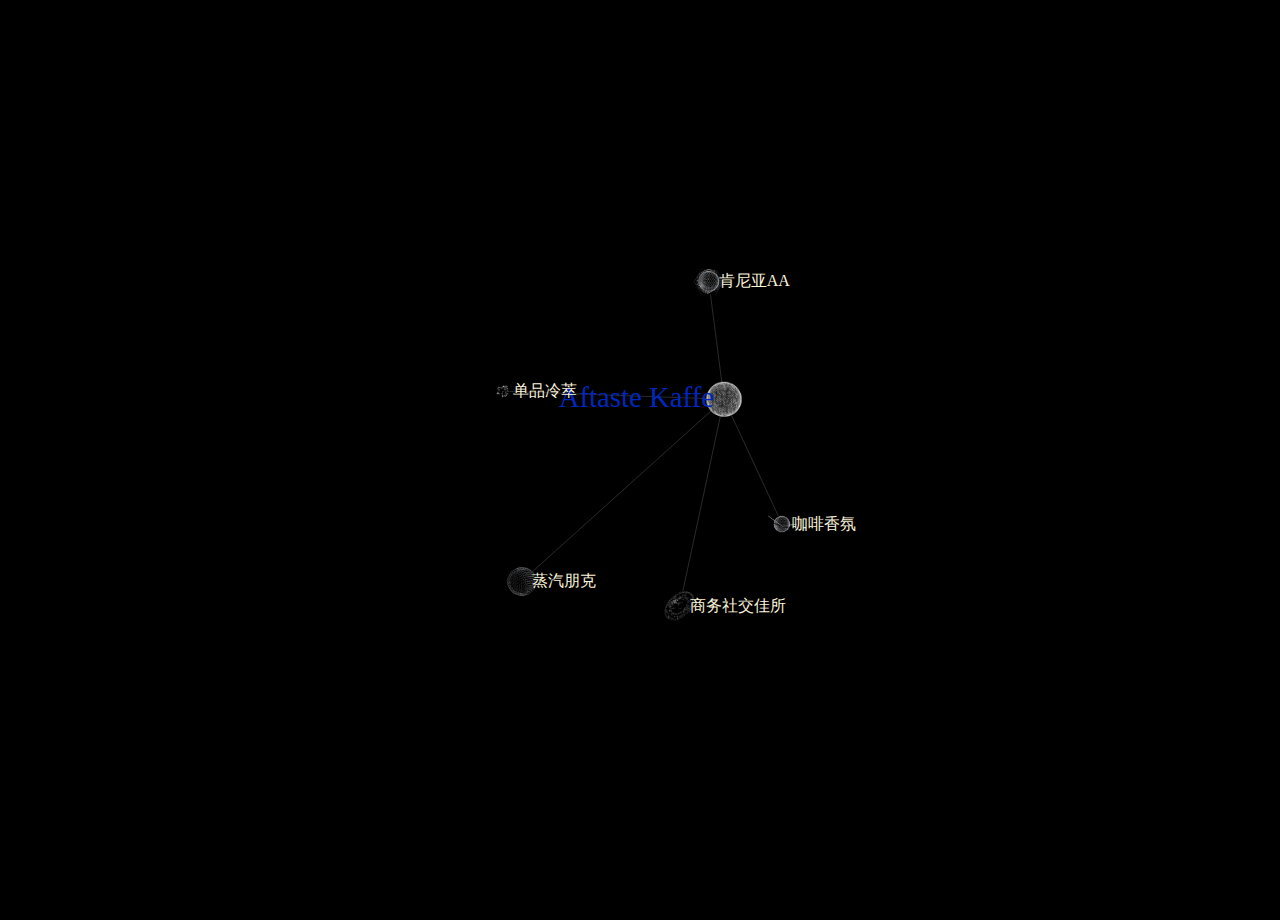
<file: aftaste.html>
<!DOCTYPE html>
<html lang="en">
<head>
    <meta charset="UTF-8">
    <meta name="viewport" content="width=device-width, initial-scale=1">
    <title>Assemble | Coffee Galaxy</title>
    <link type="text/css" href="css/style.css" rel="stylesheet">
    <script src ="js/d3.v3.min.js"></script>
</head>
<body>
<script src="js/aftaste.js"></script>
<!--<script src="js/a1.js"></script>-->

</body>
</html>
</file>
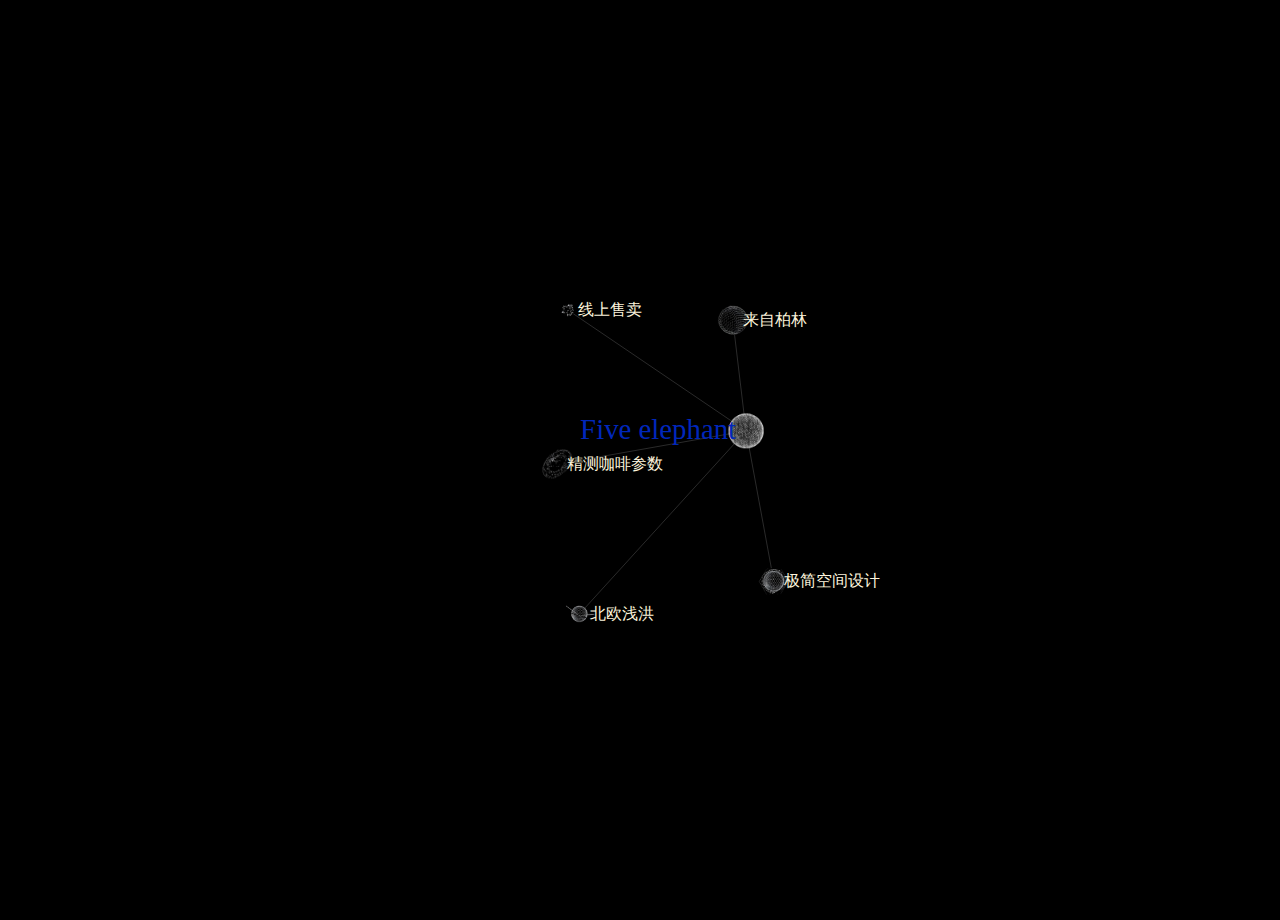
<file: five.html>
<!DOCTYPE html>
<html lang="en">
<head>
    <meta charset="UTF-8">
    <meta name="viewport" content="width=device-width, initial-scale=1">
    <title>Assemble | Coffee Galaxy</title>
    <link type="text/css" href="css/style.css" rel="stylesheet">
    <script src ="js/d3.v3.min.js"></script>
</head>
<body>
<!--<script src="js/b1.js"></script>-->
<script src="js/five.js"></script>

</body>
</html>
</file>
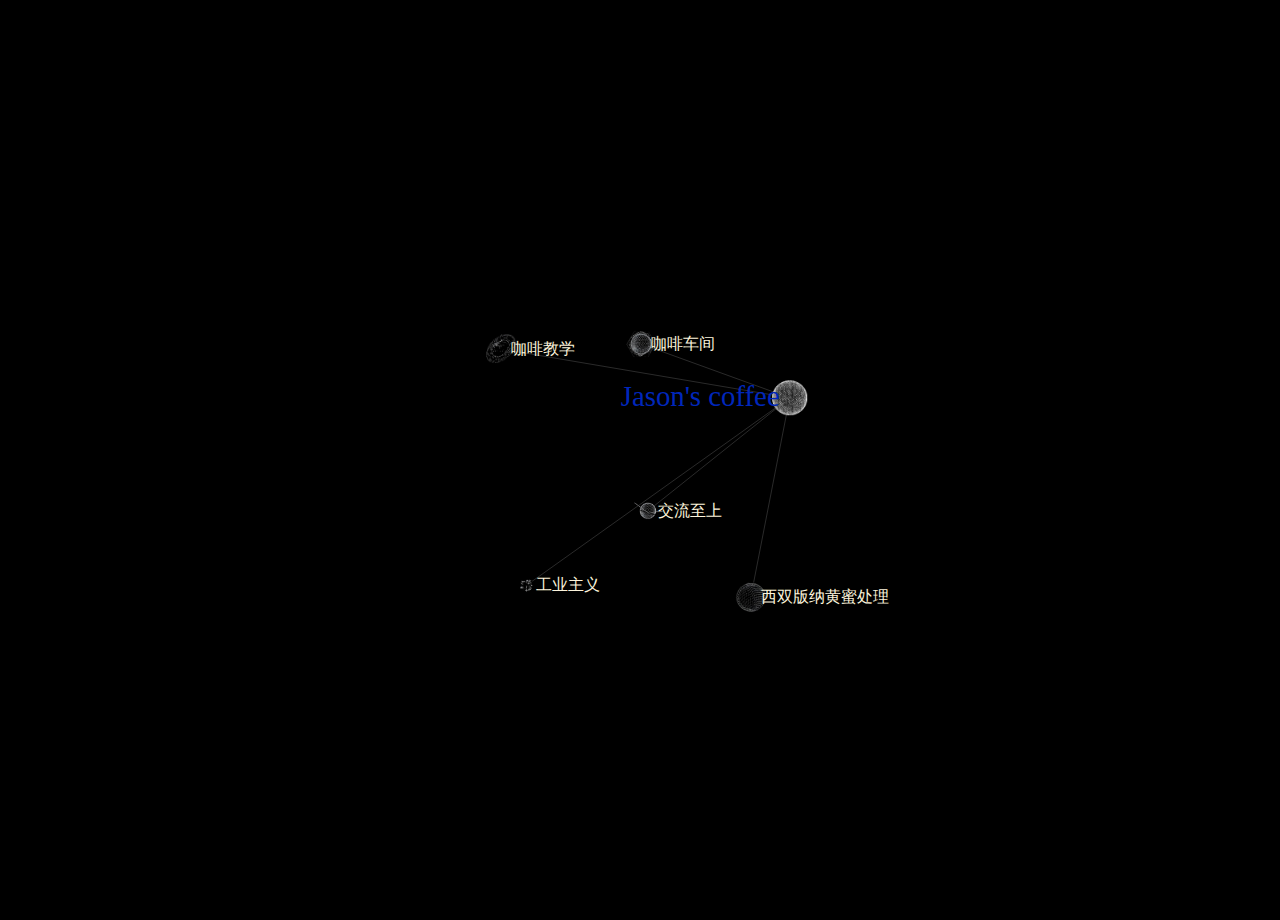
<file: jason.html>
<!DOCTYPE html>
<html lang="en">
<head>
    <meta charset="UTF-8">
    <meta name="viewport" content="width=device-width, initial-scale=1">
    <title>Assemble | Coffee Galaxy</title>
    <link type="text/css" href="css/style.css" rel="stylesheet">
    <script src ="js/d3.v3.min.js"></script>
</head>
<body>
<script src="js/c1.js"></script>
<!--<script src="js/jason.js"></script>-->

</body>
</html>
</file>
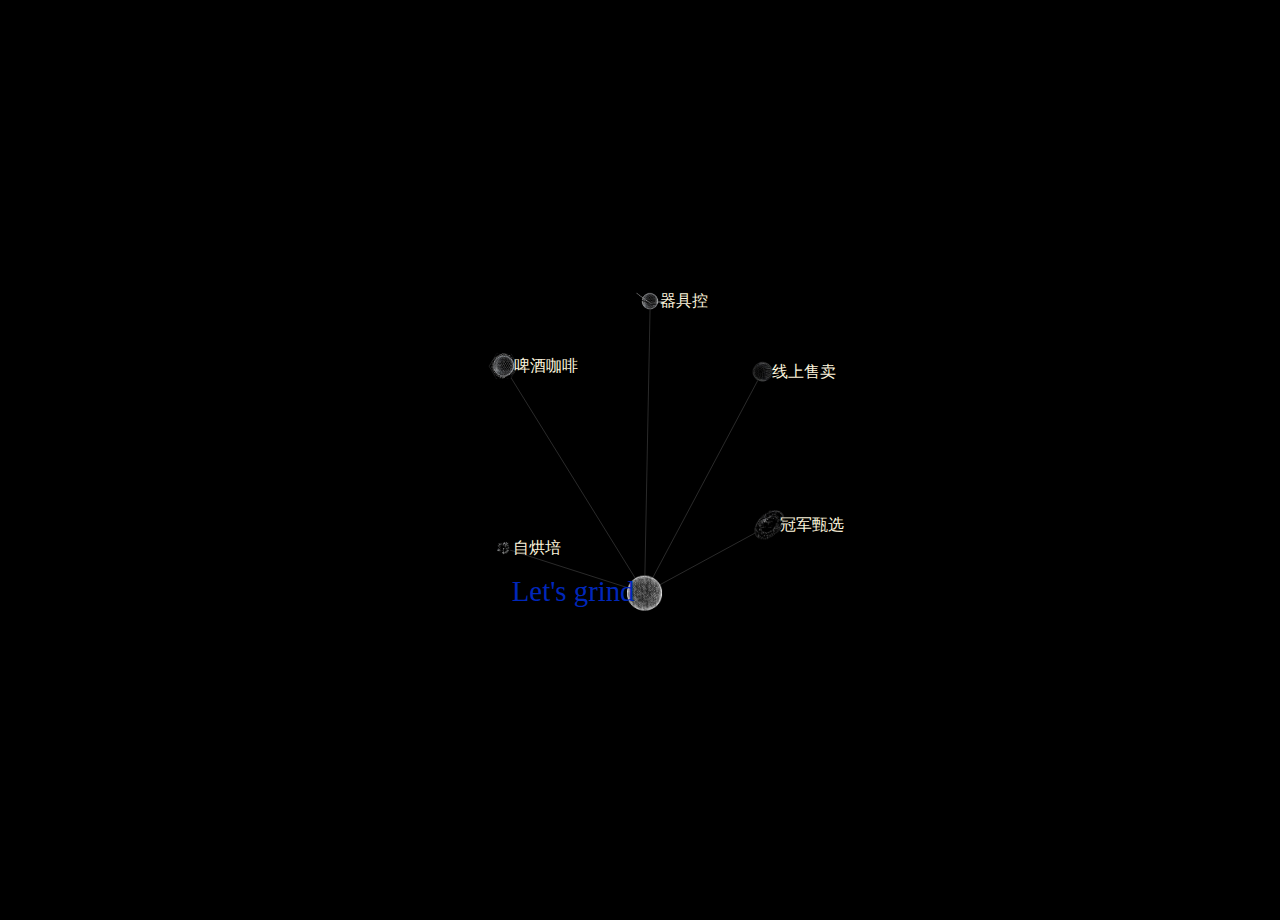
<file: Let.html>
<!DOCTYPE html>
<html lang="en">
<head>
    <meta charset="UTF-8">
    <meta name="viewport" content="width=device-width, initial-scale=1">
    <title>Assemble | Coffee Galaxy</title>
    <link type="text/css" href="css/style.css" rel="stylesheet">
    <script src ="js/d3.v3.min.js"></script>
</head>
<body>
<script src="js/let.js"></script>
<!--<script src="js/a2.js"></script>-->

</body>
</html>
</file>
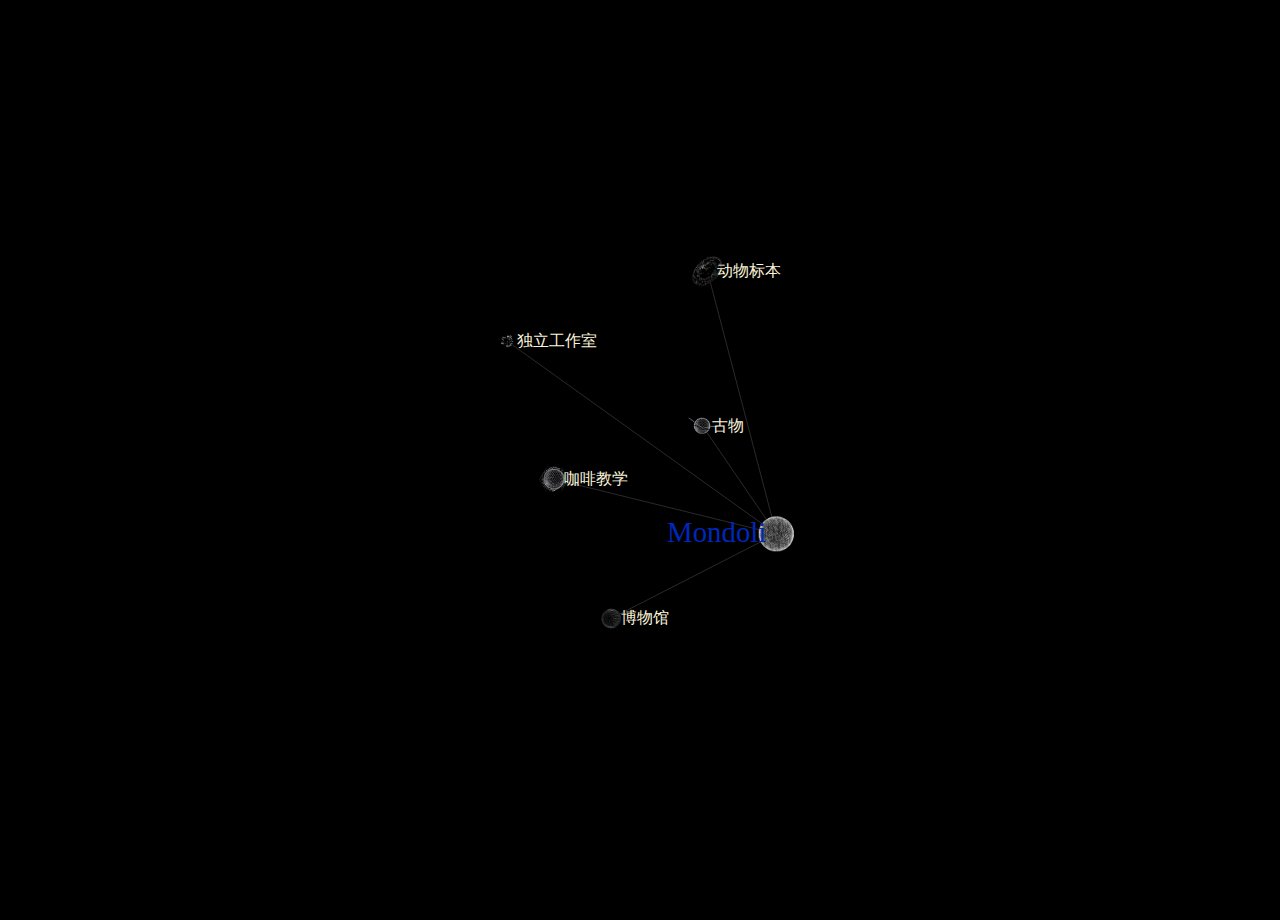
<file: Mondoli.html>
<!DOCTYPE html>
<html lang="en">
<head>
    <meta charset="UTF-8">
    <meta name="viewport" content="width=device-width, initial-scale=1">
    <title>Assemble | Coffee Galaxy</title>
    <link type="text/css" href="css/style.css" rel="stylesheet">
    <script src ="js/d3.v3.min.js"></script>
</head>
<body>
<script src="js/b2.js"></script>
<!--<script src="js/mondoli.js"></script>-->

</body>
</html>
</file>
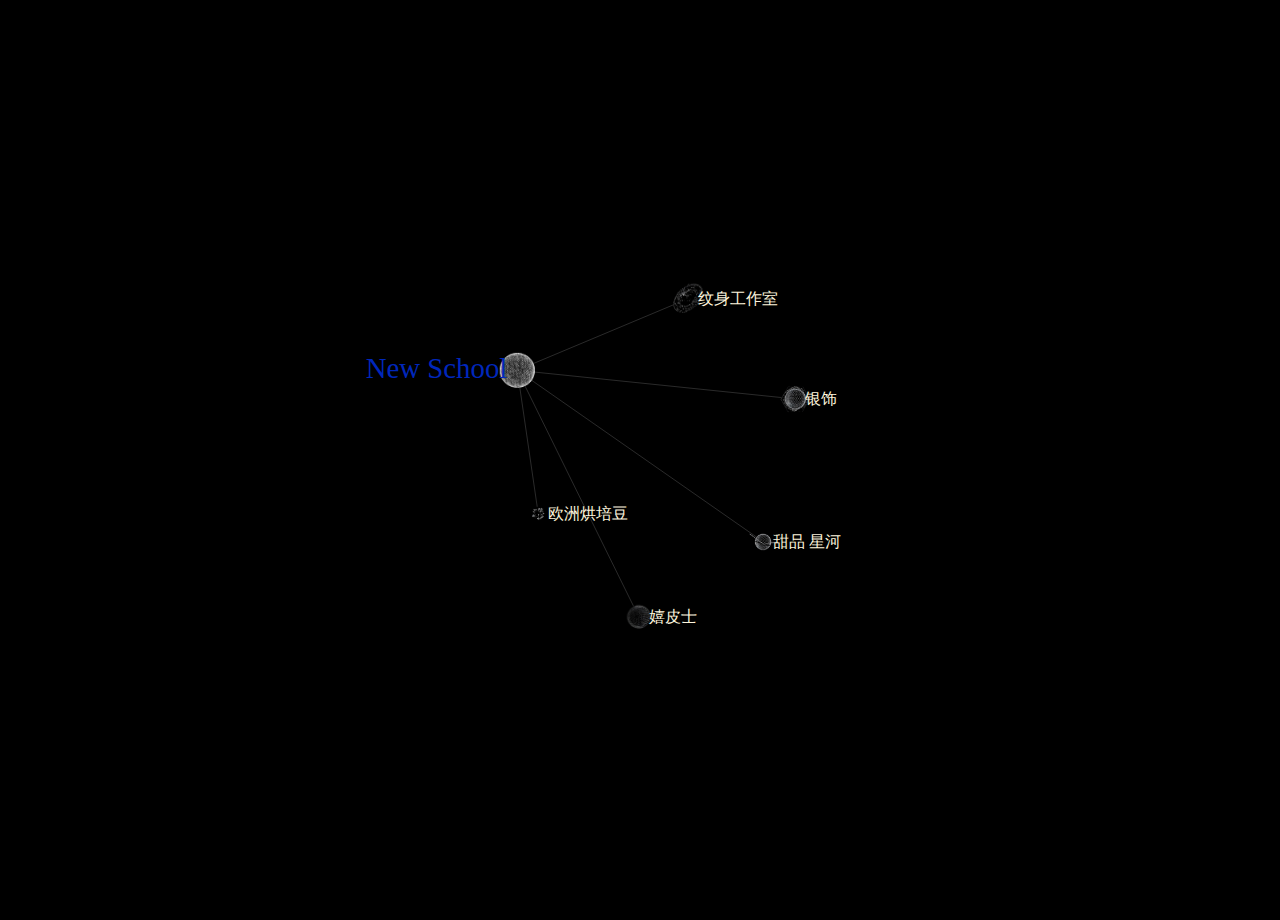
<file: new.html>
<!DOCTYPE html>
<html lang="en">
<head>
    <meta charset="UTF-8">
    <meta name="viewport" content="width=device-width, initial-scale=1">
    <title>Assemble | Coffee Galaxy</title>
    <link type="text/css" href="css/style.css" rel="stylesheet">
    <script src ="js/d3.v3.min.js"></script>
</head>
<body>
<!--<script src="js/c2.js"></script>-->
<script src="js/new.js"></script>

</body>
</html>
</file>
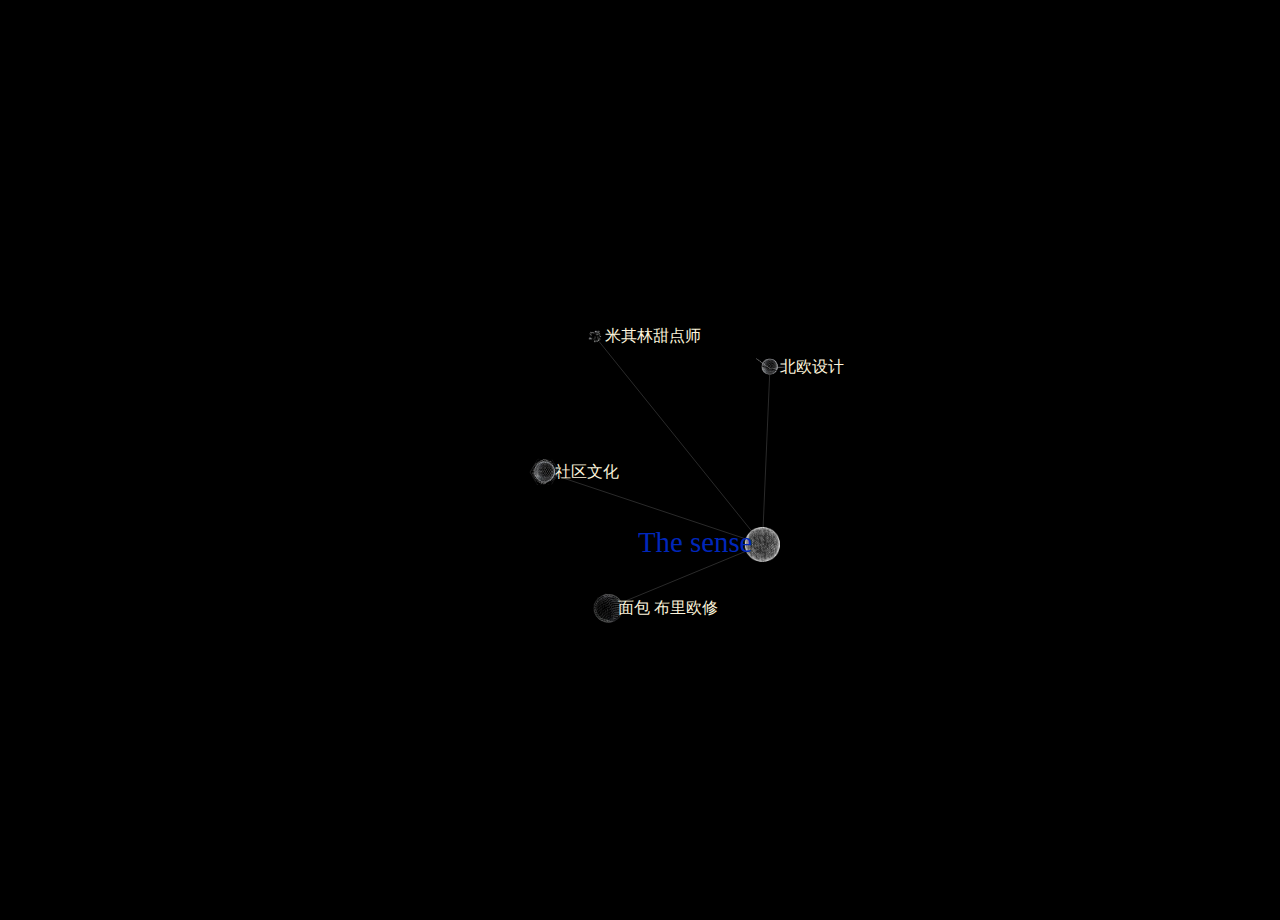
<file: sense.html>
<!DOCTYPE html>
<html lang="en">
<head>
    <meta charset="UTF-8">
    <meta name="viewport" content="width=device-width, initial-scale=1">
    <title>Assemble | Coffee Galaxy</title>
    <link type="text/css" href="css/style.css" rel="stylesheet">
    <script src ="js/d3.v3.min.js"></script>
</head>
<body>
<!--<script src="js/a3.js"></script>-->
<script src="js/sense.js"></script>

</body>
</html>
</file>
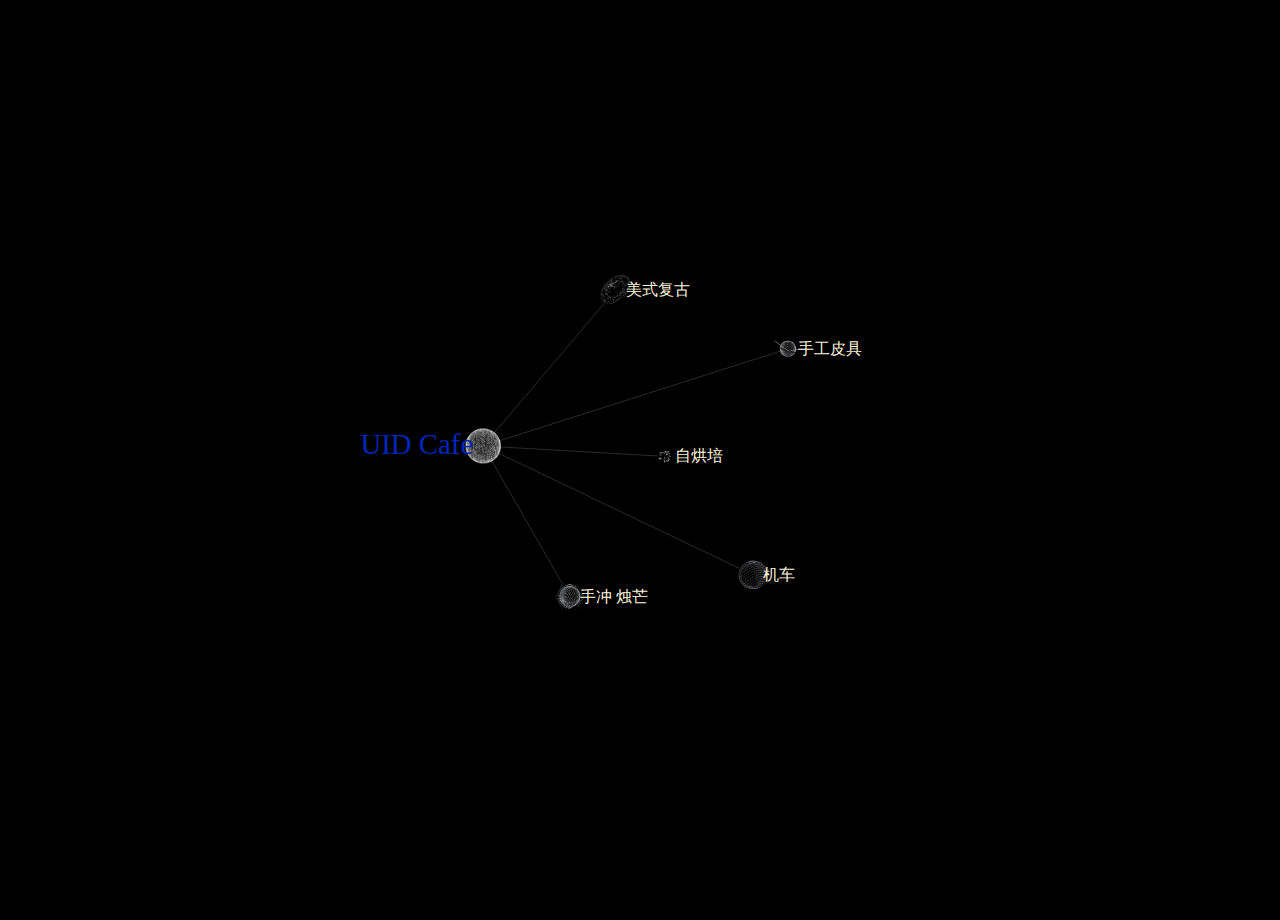
<file: UID.html>
<!DOCTYPE html>
<html lang="en">
<head>
    <meta charset="UTF-8">
    <meta name="viewport" content="width=device-width, initial-scale=1">
    <title>Assemble | Coffee Galaxy</title>
    <link type="text/css" href="css/style.css" rel="stylesheet">
    <script src ="js/d3.v3.min.js"></script>
</head>
<body>
<script src="js/b3.js"></script>
<!--<script src="js/uid.js"></script>-->

</body>
</html>
</file>
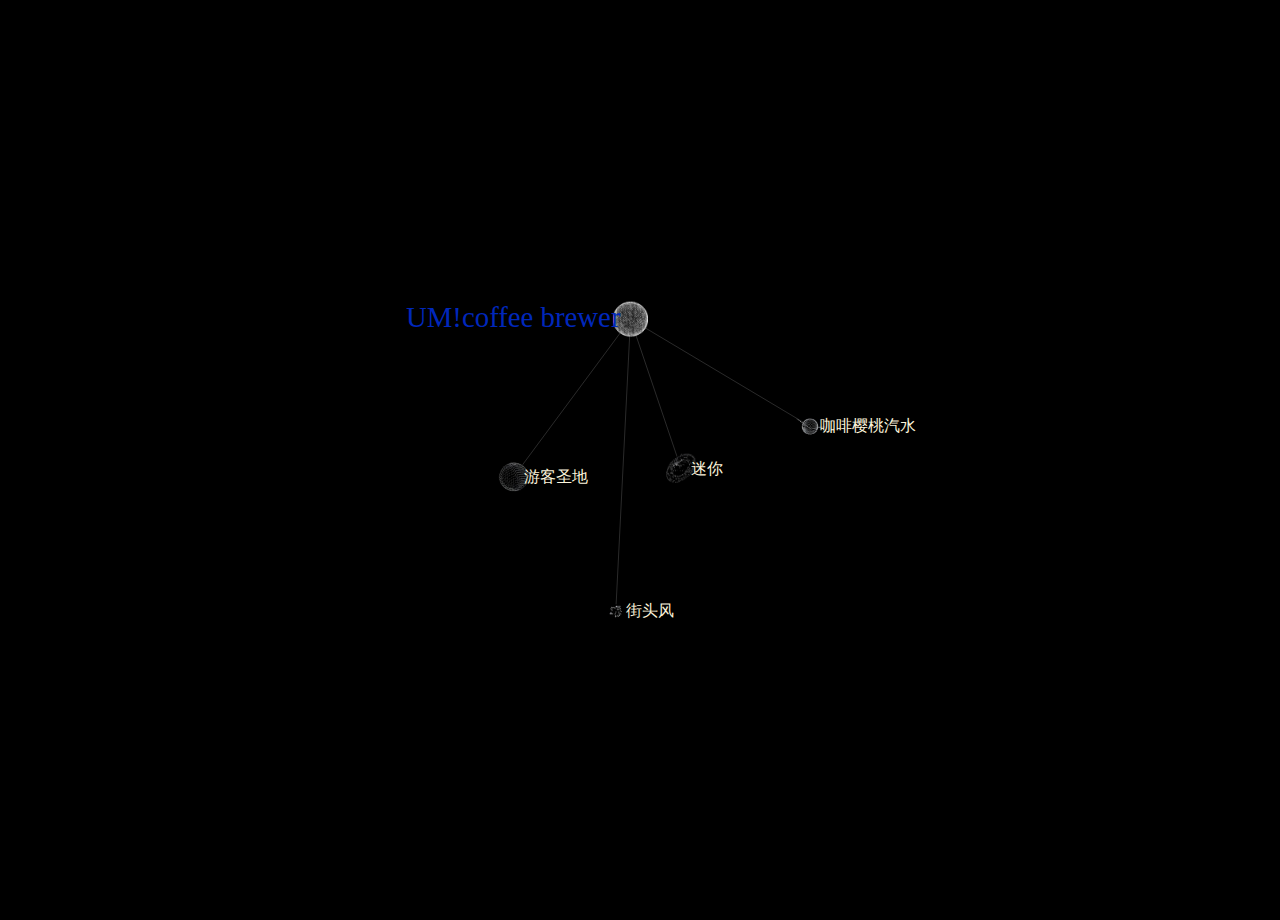
<file: UM.html>
<!DOCTYPE html>
<html lang="en">
<head>
    <meta charset="UTF-8">
    <meta name="viewport" content="width=device-width, initial-scale=1">
    <title>Assemble | Coffee Galaxy</title>
    <link type="text/css" href="css/style.css" rel="stylesheet">
    <script src ="js/d3.v3.min.js"></script>
</head>
<body>
<!--<script src="js/um.js"></script>-->
<script src="js/c3.js"></script>

</body>
</html>
</file>
<file: css/style.css>
body{
    //background:#1C160B;
    //background: #ffffff;
    background: #000;
}

h1{font: 400 1.5em/1.2em "微软雅黑 Light","Raleway", "Helvetica Neue", Helvetica, sans-serif;
    text-align:center;}

a{
    color: #fff;
    font-size: 1rem;
    font-family: Arial;
    text-align: center;
}

.coffee{
    display: none;
}
</file>
